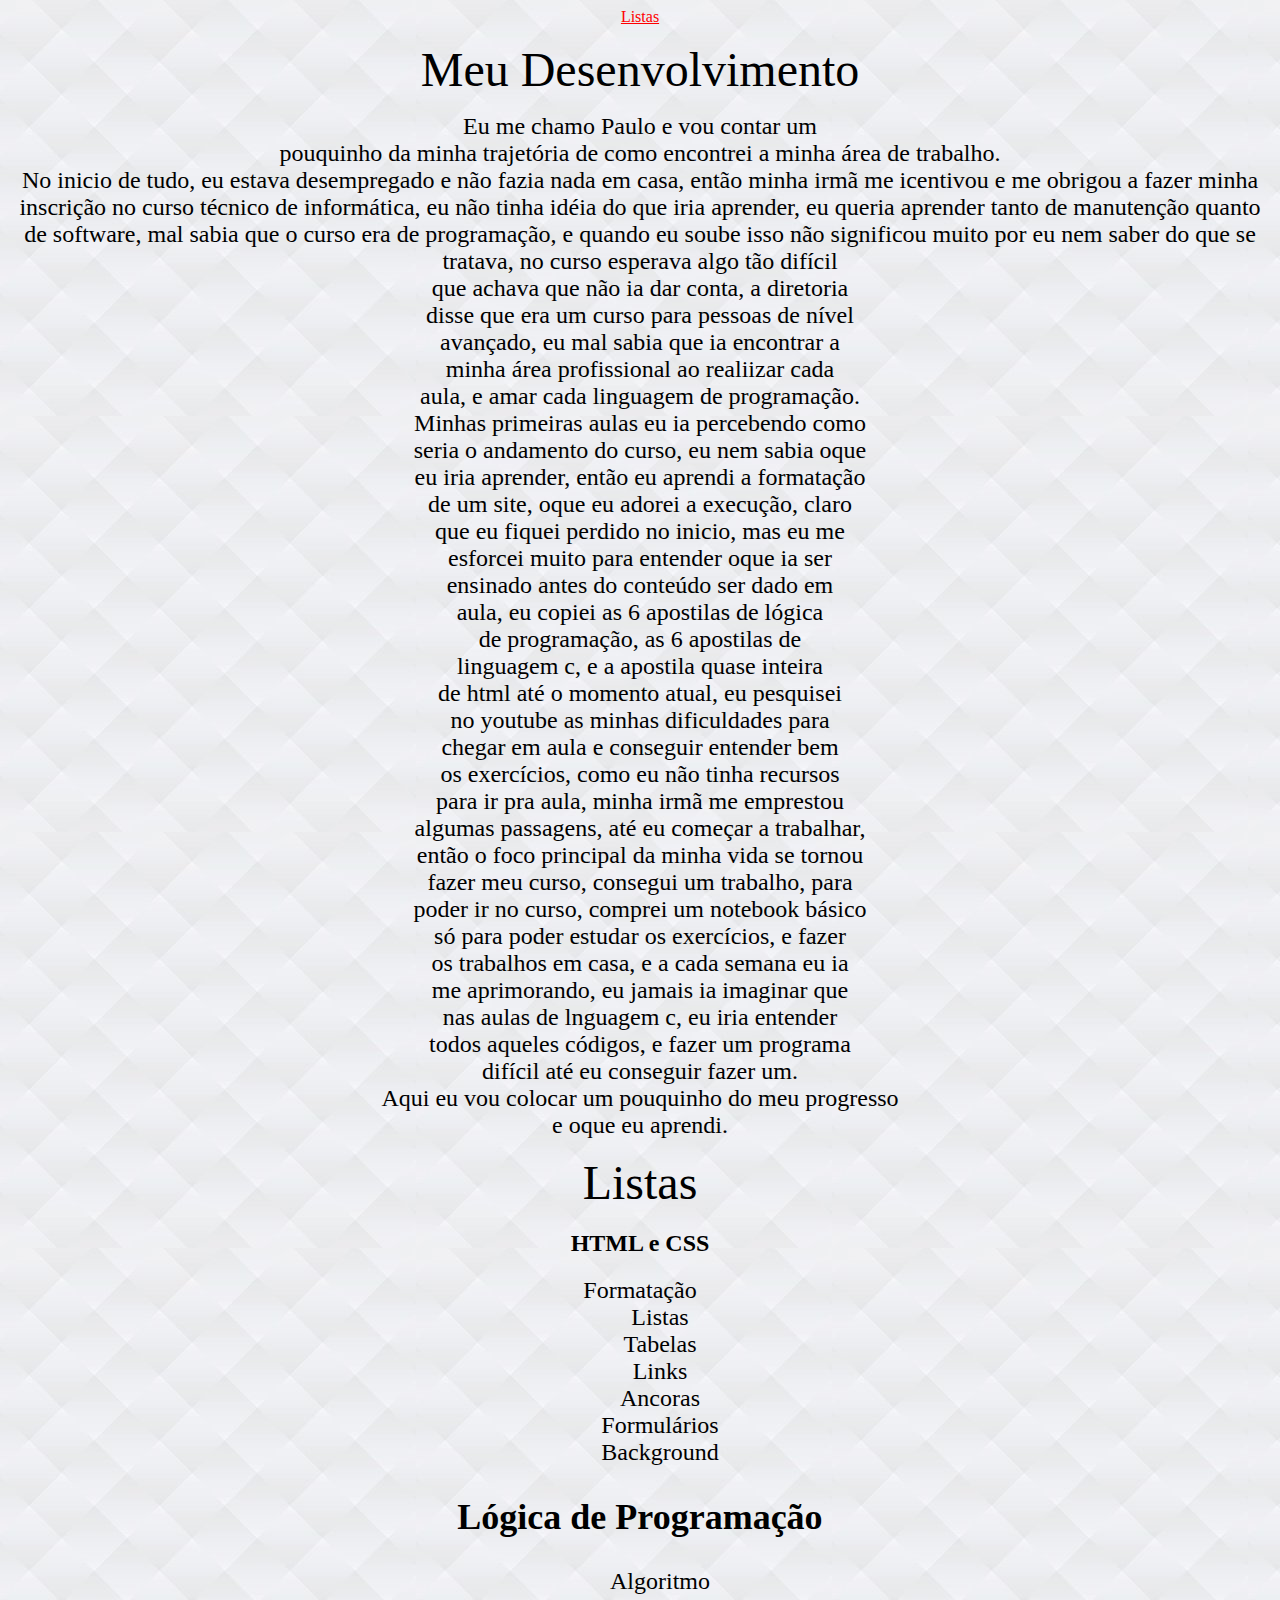
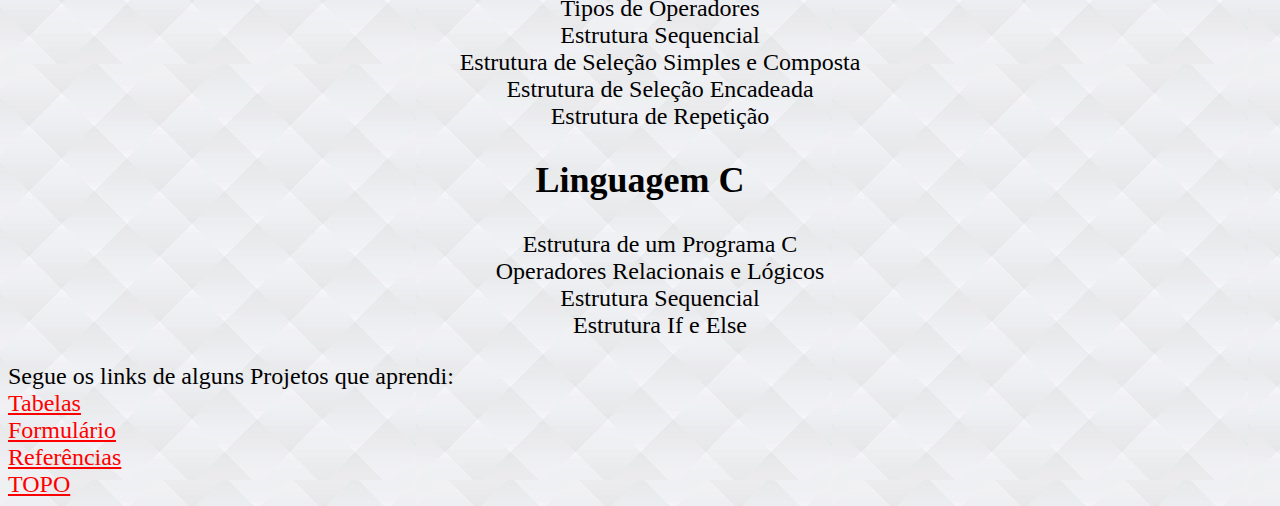
<file: index.html>
<html>
    <head>
        <title> Minha primeira pagina</title>

        <link href="cor.css" rel="stylesheet">
    </head>

    <body class="página1">

       <center>
      <a name="inicio"></a>
      <a class="cor" href="#Listas">Listas</a>
            <font size="8" color="#0000"> <p align="center">Meu Desenvolvimento</font></p>

         <p align="center"><font size="5" color="#0000">
           Eu me chamo Paulo e vou contar um<br>
           pouquinho da minha trajetória de como
           encontrei a minha área de trabalho.<br>
           No inicio de tudo, eu estava desempregado
           e não fazia nada em casa, então minha
           irmã me icentivou e me obrigou a fazer
           minha inscrição no curso técnico
           de informática, eu não tinha idéia
           do que iria aprender, eu queria aprender
           tanto de manutenção quanto de software,
           mal sabia que o curso era de programação,
           e quando eu soube isso não significou
           muito por eu nem saber do que se tratava,
           no curso esperava algo tão difícil<br>
           que achava que não ia dar conta, a diretoria <br>
           disse que era um curso para pessoas de nível<br>
           avançado, eu mal sabia que ia encontrar a <br>
           minha área profissional ao realiizar cada<br>
           aula, e amar cada linguagem de programação.<br>
           Minhas primeiras aulas eu ia percebendo como <br>
           seria o andamento do curso, eu nem sabia oque<br>
           eu iria aprender, então eu aprendi a formatação<br>
           de um site, oque eu adorei a execução, claro<br>
           que eu fiquei perdido no inicio, mas eu me <br>
           esforcei muito para entender oque ia ser <br>
           ensinado antes do conteúdo ser dado em <br>
           aula, eu copiei as 6 apostilas de lógica <br>
           de programação, as 6 apostilas de<br>
           linguagem c, e a apostila quase inteira <br>
           de html até o momento atual, eu pesquisei<br>
           no youtube as minhas dificuldades para <br>
           chegar em aula e conseguir entender bem<br>
           os exercícios, como eu não tinha recursos<br>
           para ir pra aula, minha irmã me emprestou<br>
           algumas passagens, até eu começar a trabalhar,<br>
           então o foco principal da minha vida se tornou<br>
           fazer meu curso, consegui um trabalho, para<br>
           poder ir no curso, comprei um notebook básico<br>
           só para poder estudar os exercícios, e fazer<br>
           os trabalhos em casa, e a cada semana eu ia<br>
           me aprimorando, eu jamais ia imaginar que<br>
           nas aulas de lnguagem c, eu iria entender<br>
           todos aqueles códigos, e fazer um programa<br>
           difícil até eu conseguir fazer um.<br>
           Aqui eu vou colocar um pouquinho do meu progresso<br>
           e oque eu aprendi.<br>
        </p>
          </font>

          <a name="Listas"></a>
<font size="50"><p align="center" color="blue">Listas</font></p>

<h2>HTML e CSS </h2>
<dl >
<font size="5"
<dd> Formatação
<dd> Listas
<dd> Tabelas
<dd> Links
<dd> Ancoras
<dd> Formulários
<dd> Background

</dl>


<h2>Lógica de Programação</h2>
<dl>

   <dd> Algoritmo
   <dd> Tipos de Operadores
   <dd> Estrutura Sequencial
   <dd> Estrutura de Seleção Simples e Composta
   
   <dd> Estrutura de Seleção Encadeada
   <dd> Estrutura de Repetição
   
   </dl>
   
   <h2>Linguagem C</h2>
   <dl>
   
   <dd> Estrutura de um Programa C
   <dd> Operadores Relacionais e Lógicos
   <dd> Estrutura Sequencial
   <dd> Estrutura If e Else
   
 
   </dl>


</center>
Segue os links de alguns Projetos que aprendi:<br>
<a class="cor" href="página2.html">Tabelas</a><br>
<a class="cor" href="página3.html">Formulário</a><br>
<a class="cor" href="página4.html">Referências</a><br>
<a class="cor" href="#inicio">TOPO</a>

</font>

   </body>
</html>
</file>
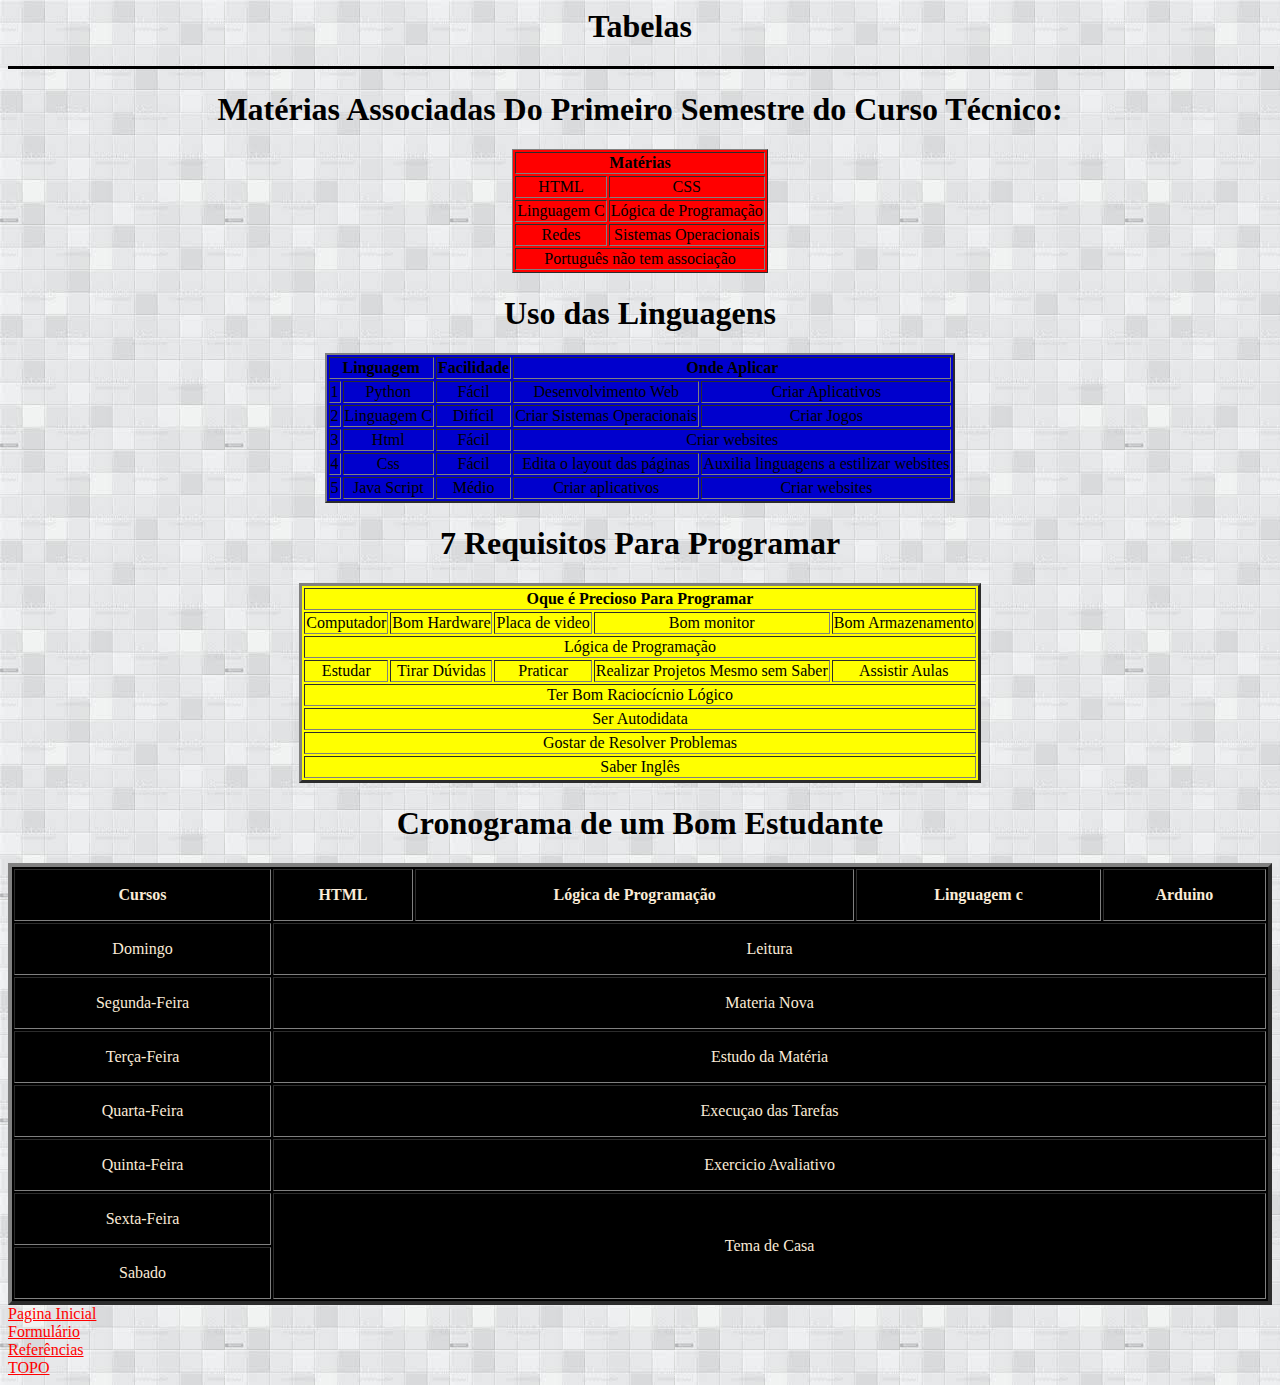
<file: página2.html>
<html>
    <head>
    <title> Tabelas </title>
<link href="cor.css" rel="stylesheet">    
    </head>
    <body class="página2" bgcolor="#FF0000">
        <center>
            <h1>Tabelas</h1>
        <hr align="center" size="3" color="#000000" width="100%">
   
        <a class="cor" name="inicio"></a>
    <h1> Matérias Associadas Do Primeiro Semestre do Curso Técnico: </h1>
   
    <table border="1" bgcolor="red">
   
        <tr align="center">
    <th colspan="2"> Matérias </th>
   
    </tr>
   
    <tr align="center">
    <td> HTML </td>
    <td> CSS </td>
    </tr>
   
    <tr align="center">
    <td> Linguagem C </td>
    <td> Lógica de Programação </td>
    </tr>
   
    <tr align="center">
    <td> Redes </td>
    <td> Sistemas Operacionais </td>
    </tr>
   
    <tr align="center">
    <td colspan="2"> Português não tem associação</td>
    
    </tr>
   
   
   
    </table>
   
    <h1> Uso das Linguagens </h1>
    <table border="2" bgcolor="#0000CD">
   
        <tr align="center">
    <th colspan="2"> Linguagem </th>
    <th>Facilidade</th>
    <th colspan="2">Onde Aplicar</th>
    </tr>
   
    <tr align="center">
    <td> 1 </td>
    <td> Python</td>
    <td> Fácil </td>
    <td> Desenvolvimento Web </td>
    <td>Criar Aplicativos</td>
    </tr>
   
   
    <tr align="center">
    <td> 2 </td>
    <td> Linguagem C </td>
    <td> Difícil </td>
    <td> Criar Sistemas Operacionais </td>
    <td> Criar Jogos </td>
    </tr>
   
    <tr align="center">
    <td> 3 </td>
    <td> Html </td>
    <td> Fácil </td>
    <td colspan="2"> Criar websites </td>

    </tr>
   
    <tr align="center">
    <td> 4 </td>
    <td> Css </td>
    <td> Fácil </td>
    <td> Edita o layout das páginas </td>
    <td> Auxilia linguagens a estilizar websites</td>
    </tr>
   
    <tr align="center">
    <td> 5 </td>
    <td> Java Script </td>
    <td> Médio </td>
    <td> Criar aplicativos </td>
    <td> Criar websites</td>
    </tr>
   
    
   
    </table>
   
    <h1> 7 Requisitos Para Programar </h1>
    <table border="3" bgcolor="#FFFF00"
   
    <tr align="center">
    <th colspan="5"> Oque é Precioso Para Programar </th>
    </tr>
   
    <tr align="center">
    <td> Computador </td>
    <td> Bom Hardware</td>
    <td> Placa de video </td>
    <td> Bom monitor </td>
    <td> Bom Armazenamento </td>
    </tr>
   
    <tr align="center">
    <td colspan="5"> Lógica de Programação </td>
   
    </tr>
   
    <tr align="center">
    <td> Estudar </td>
    <td>Tirar Dúvidas</td>
    <td> Praticar </td>
    <td> Realizar Projetos Mesmo sem Saber </td>
    <td> Assistir Aulas </td>
    </tr>
   
    <tr align="center">
    <td colspan="5"> Ter Bom Raciocícnio Lógico </td>
   
    </tr>
   
    <tr align="center">
    <td colspan="5"> Ser Autodidata </td>
    
    </tr>
   
    <tr align="center">
    <td colspan="5">Gostar de Resolver Problemas</td>
    
    </tr>
   
    <tr align="center">
    <td colspan="5"> Saber Inglês </td>
   
    </tr>
   
    </table>
   
    <h1 > Cronograma de um Bom Estudante </h1>
    <table id="letra" height="50%" width="100%" border="4" bgcolor="0000"
   
    <tr align="center">
    <th> Cursos </th>
    <th> HTML</th>
    <th> Lógica de Programação </th>
    <th> Linguagem c </th>
    <th> Arduino </th>
    </tr>
   
    <tr align="center">
    <td> Domingo </td>
    <td colspan="4" align="center"> Leitura </td>
    </tr>
   
    <tr align="center">
    <td> Segunda-Feira </td>
    <td colspan="4"> Materia Nova </td>
    </tr>
   
    <tr align="center">
    <td> Terça-Feira </td>
    <td colspan="4"> Estudo da Matéria </td>
    </tr>
   
    <tr align="center">
    <td> Quarta-Feira </td>
    <td colspan="4"> Execuçao das Tarefas </td>
    </tr>
   
    <tr align="center">
    <td> Quinta-Feira </td>
    <td colspan="4" > Exercicio Avaliativo </td>
    </tr>
   
    <tr align="center">
    <td> Sexta-Feira </td>
    <td rowspan="2" colspan="4"> Tema de Casa</td>
    </tr>
   
    <tr align="center">
    <td> Sabado </td>
    </tr>
   
   
    </table>
</center>
   
   
<a class="cor" href="index.html">Pagina Inicial</a><br>
<a class="cor" href="página3.html">Formulário</a><br>
<a class="cor" href="página4.html">Referências</a><br>
<a class="cor" href="#inicio">TOPO</a>  
    </body>
    </html>
</file>
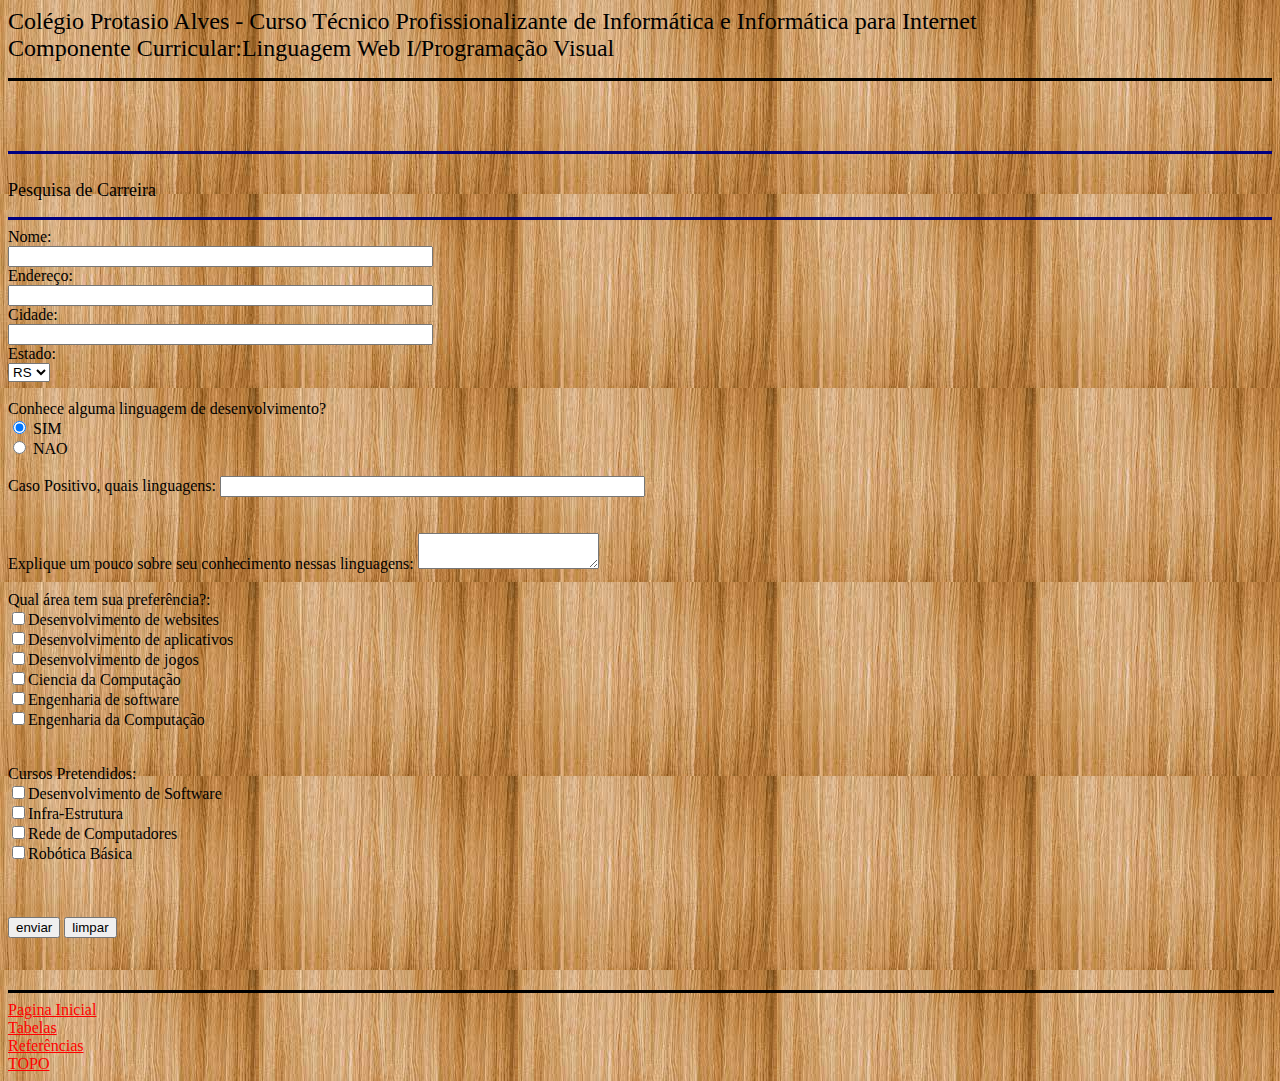
<file: página3.html>
<html>
<head>
<title> Formulário </title>
<link href="cor.css" rel="stylesheet">
</head>
<body class="página3" bgcolor="#FF4500">

 <a class="cor" name="inicio"></a>
<font size="5"<p align="left"<b> Colégio Protasio Alves - Curso Técnico Profissionalizante de Informática e Informática para Internet<br>
Componente Curricular:Linguagem Web I/Programação Visual</b></font></p>
<hr align="center" size="3" color="#000000"
<br><br><br><br>

<hr align="center" size="3" color="#000080">
<br>
<font size="4.5"<p align="left"<b> Pesquisa de Carreira </b></font></p>

<hr align="center" size="3" color="#000080">


<form name="meu_form" method="post" action="">
Nome:<br>
<input type="text" size="50" name="texto"><br>

 Endereço:<br>
<input type="text" size="50" name="texto"><br>

 Cidade:<br>
<input type="text" size="50" name="texto"><br>

Estado:<br>
<select name="seleestado" size="1">
<option> RS </option>
<option> AC </option>
<option> AL </option>
<option> AP </option>
<option> AM </option>
<option> BA </option>

</select><br><br>

Conhece alguma linguagem de desenvolvimento?<br>
<input type="radio" name="sina"value="sim"checked> SIM <br>
<input type="radio" name="sina"value="nao"> NAO <br><br>


Caso Positivo, quais linguagens:
<input type="text" size="50" name=""><br><br><br>
Explique um pouco sobre seu conhecimento nessas linguagens:
<textarea></textarea><br><br>

Qual área tem sua preferência?:<br>
<input type="checkbox" name="op1" value="sim">Desenvolvimento de websites<br>
<input type="checkbox" name="op2" value="sim">Desenvolvimento de aplicativos<br>
<input type="checkbox" name="op4" value="sim">Desenvolvimento de jogos<br>
<input type="checkbox" name="op5" value="sim">Ciencia da Computação<br>
<input type="checkbox" name="op6" value="sim">Engenharia de software<br>
<input type="checkbox" name="op7" value="sim">Engenharia da Computação<br>
<br><br>

Cursos Pretendidos:<br>
<input type="checkbox" name="op.1" value="sim">Desenvolvimento de Software<br>
<input type="checkbox" name="op.2" value="sim">Infra-Estrutura<br>
<input type="checkbox" name="op.3" value="sim">Rede de Computadores<br>
<input type="checkbox" name="op.4" value="sim">Robótica Básica<br>








<br><br><br>
 <input type="submit" name="enviar" value="enviar">
 <input type="reset" name="limpar" value="limpar"><br><br><br>
 
 
 </form>
 <hr align="center" size="3" color="#000000" width="100%">
 <a class="cor" href="index.html">Pagina Inicial</a><br>
 <a class="cor" href="página2.html">Tabelas</a><br>
 <a class="cor" href="página4.html">Referências</a><br>
 <a class="cor" href="#inicio">TOPO</a>
 </body>
 </html>
</file>
<file: cor.css>
.página1{
    background-image: url(fundopg1.jpg);
    background-repeat
    background-size:cover;
    }


   
    .página2{
        background-image: url(fundopg2.jpg);
        background-repeat
        background-size:cover;
    }
 .página3{
    background-image: url(fundopg3.jpg);
    background-repeat: 
    background-size:cover;
}
.cor{
color:red;
}

#letra{
color:antiquewhite;

}
.página4{
  background-color:rgb(105, 109, 225);
}

.cor4{
    color:rgb(7, 0, 0);
}
</file>
